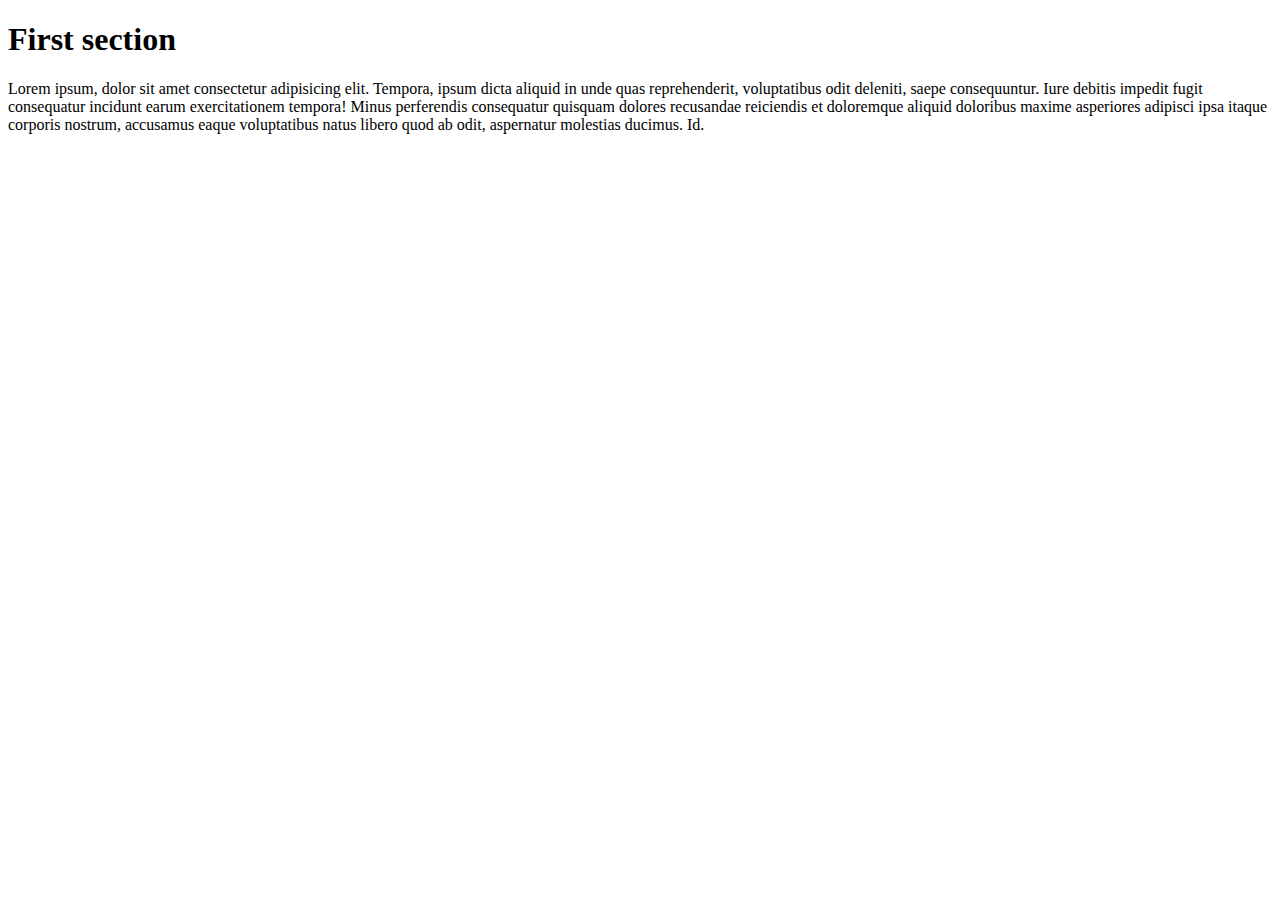
<file: index.html>
<!DOCTYPE html>
<html lang="en">
<head>
    <meta charset="UTF-8">
    <meta http-equiv="X-UA-Compatible" content="IE=edge">
    <meta name="viewport" content="width=device-width, initial-scale=1.0">

    <!-- <link rel="stylesheet" href="style.css">  -->

    <title>Parallax Starter</title>
</head>
<body>
    <section>
        <section class="parallax-1" id = "parallax">
            <div class="parallax-inner">
                <h1>First section</h1>
            </div>
        </section>
        <p>Lorem ipsum, dolor sit amet consectetur adipisicing elit. Tempora, ipsum dicta aliquid in unde quas reprehenderit, voluptatibus odit deleniti, saepe consequuntur. Iure debitis impedit fugit consequatur incidunt earum exercitationem tempora!
        Minus perferendis consequatur quisquam dolores recusandae reiciendis et doloremque aliquid doloribus maxime asperiores adipisci ipsa itaque corporis nostrum, accusamus eaque voluptatibus natus libero quod ab odit, aspernatur molestias ducimus. Id.</p>

        <!--add section 2 using copy below shortcut-->
        <!-- add another section for emmet demo -->
    
    </section>
</body>
</html>
</file>
<file: style.css>
body{
    margin:0;
    padding:0;
    box-sizing: border-box;
    font-family: "Open Sans", sans-serif;
}


.parallax-1{
    background: url("./img1.jpeg") 100% ;
    background-size: cover;
    color:aliceblue;
}


.parallax-inner{
    padding: 10% 10%;
}

h1{
    font-size:10em;
    text-align: center;
}

p{
    margin: 50px ;
    font-size: 1.5em;
}

/* .parallax-2{
    background : url("./img2.jpeg") repeat fixed 100%;
    color: aliceblue;
} */

/* .parallax-3{
    background: url("./img3.jpeg") repeat fixed 100%;
    background-size: cover;
    color: aliceblue;
} */
</file>
